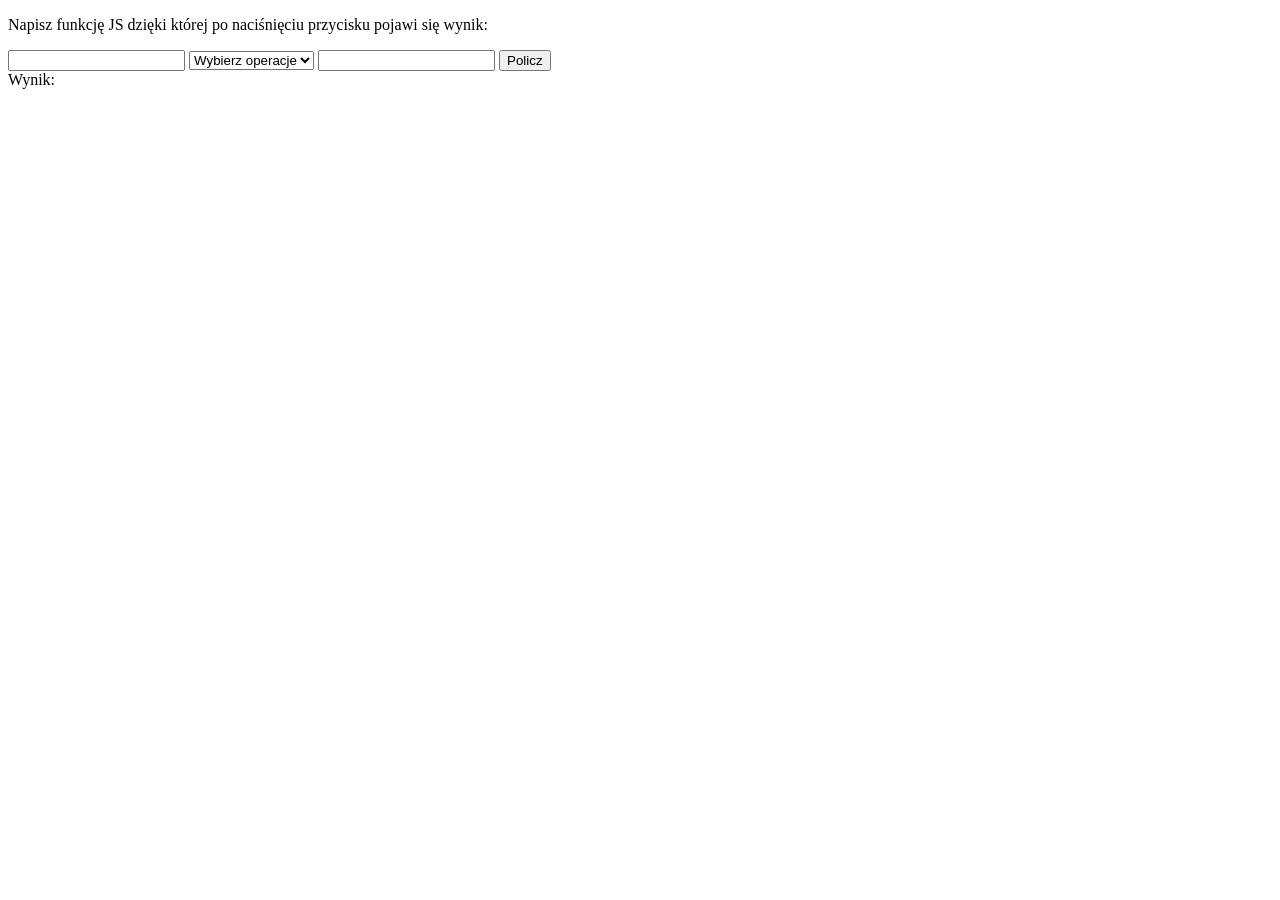
<file: web/calc.html>
<!DOCTYPE html>
<html lang="en">
<head>
    <meta charset="UTF-8">
    <title>JavaScript introduction!</title>
    <script src="js/calc.js" type="text/javascript" charset="utf-8"></script>
</head>
<body>
<p>Napisz funkcję JS dzięki której po naciśnięciu przycisku pojawi się wynik:
</p>

<input type="text" id="param1"/>
<select id="operation">
    <option value="">Wybierz operacje</option>
    <option value="+">Dodawanie</option>
    <option value="-">Odejmowanie</option>
    <option value="*">Mnożenie</option>
    <option value="/">Dzielenie</option>
</select>
<input type="text" id="param2"/>
<input type="button" value="Policz" onclick="calc(param1, param2)"/>
<div>Wynik: <span id="result"></span></div>

</body>
</html>
</file>
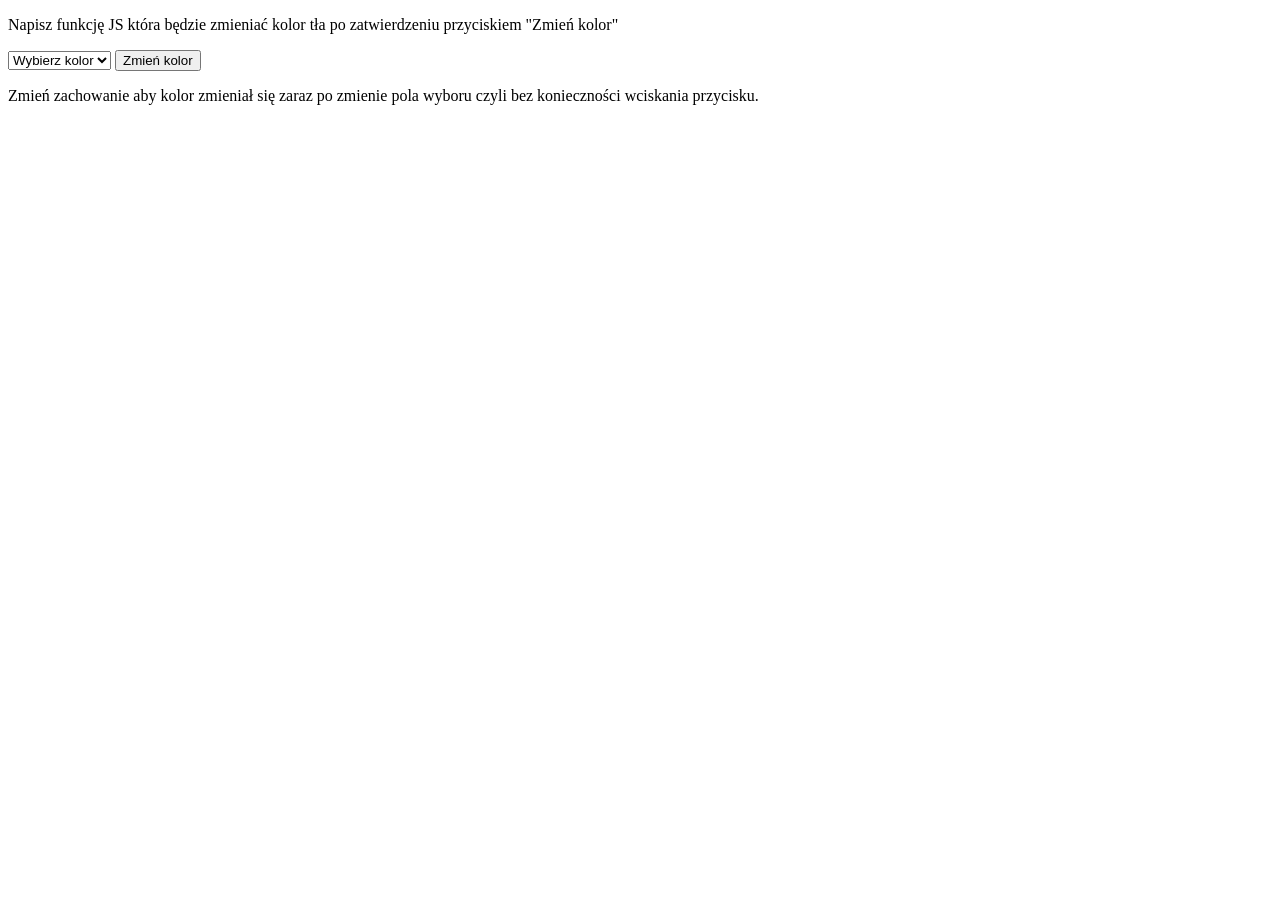
<file: web/color-bg.html>
<!DOCTYPE html>
<html lang="en">
<head>
    <meta charset="UTF-8">
    <title>JavaScript introduction!</title>
    <script src="js/script.js" type="text/javascript" charset="utf-8"></script>
</head>
<body>
<p>Napisz funkcję JS która będzie zmieniać kolor tła po zatwierdzeniu
    przyciskiem "Zmień kolor"
</p>

<select id="color" onchange="changeColor(this.value)">
    <option value="">Wybierz kolor</option>
    <option value="red">Czerwony</option>111
    <option value="blue">Niebieski</option>
    <option value="white">Biały</option>
    <option value="green">Zielony</option>
</select>
<input type="button" value="Zmień kolor" onclick="changeColorOnClick(this.value)"/>

<p>
    Zmień zachowanie aby kolor zmieniał się zaraz po zmienie pola wyboru czyli
    bez konieczności wciskania przycisku.
</p>

<!--<script>-->
    <!--function changeColour2() {-->
        <!--var tags = document.getElementsByTagName("body");-->
        <!--var  c = document.getElementById("color").value;-->
        <!--tags[0].style="background-color: " + c;-->
    <!--}-->
<!--</script>-->
<!--
deklarowanie funkcji JS
function name() {
}
pobieranie tagów
document.getElementsByTagName("body")


-->

</body>
</html>
</file>
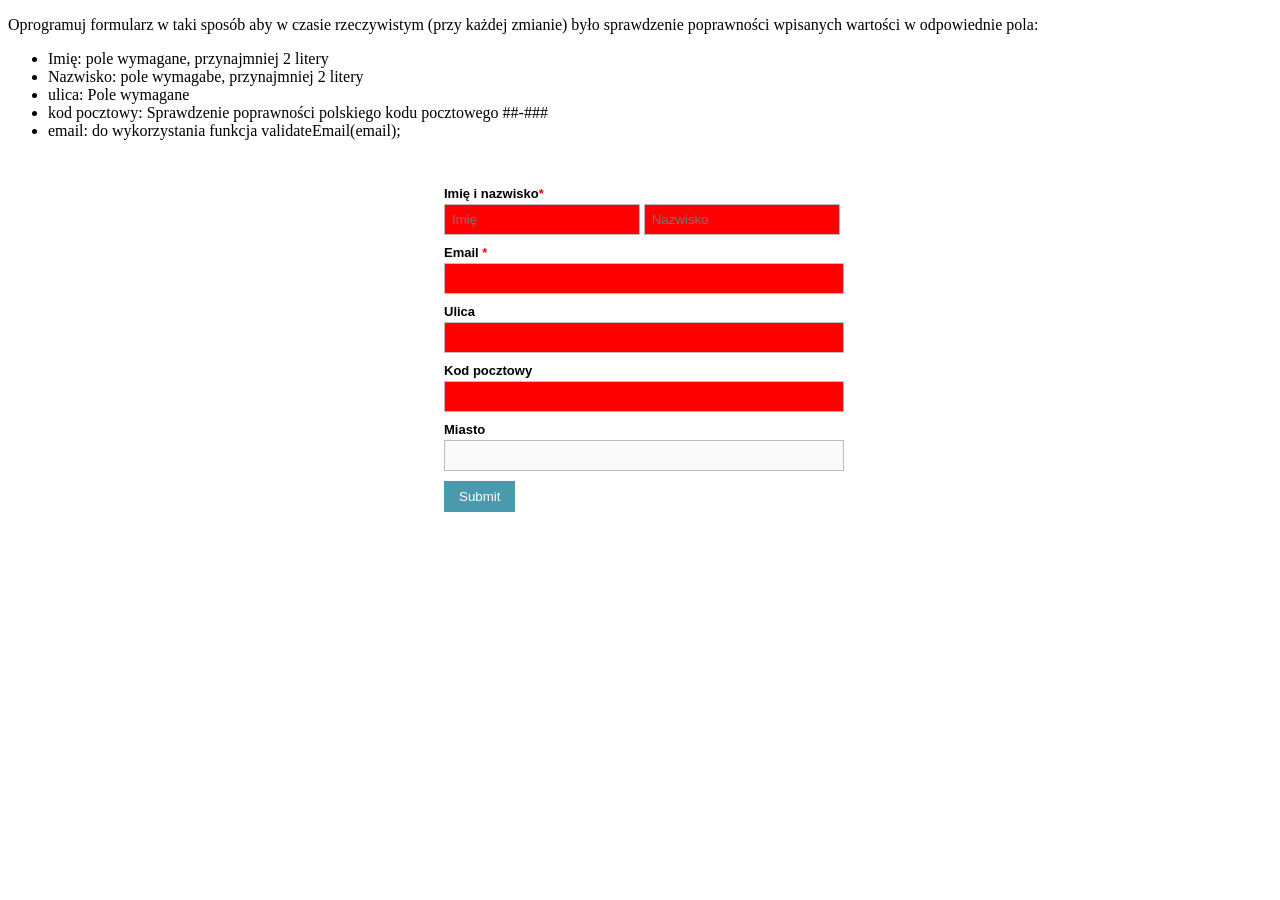
<file: web/forms.html>
<!DOCTYPE html>
<html lang="en">
<head>
    <meta charset="UTF-8">
    <title>JavaScript introduction!</title>
    <link rel="stylesheet" href="css/style.css">
    <script src="js/script.js" type="text/javascript" charset="utf-8"></script>
    <script type="text/javascript">
        /*regular expression (regexp)
        https://www.w3schools.com/jsref/jsref_obj_regexp.asp
        */
        function validateEmail(email) {
            var re = /^(([^<>()[\]\\.,;:\s@\"]+(\.[^<>()[\]\\.,;:\s@\"]+)*)|(\".+\"))@((\[[0-9]{1,3}\.[0-9]{1,3}\.[0-9]{1,3}\.[0-9]{1,3}\])|(([a-zA-Z\-0-9]+\.)+[a-zA-Z]{2,}))$/;
            return re.test(email);
        }
    </script>
</head>
<body>
<p>Oprogramuj formularz w taki sposób aby w czasie rzeczywistym (przy każdej zmianie)
    było sprawdzenie poprawności wpisanych wartości w odpowiednie pola:
<ul>
    <li>Imię: pole wymagane, przynajmniej 2 litery</li>
    <li>Nazwisko: pole wymagabe, przynajmniej 2 litery</li>
    <li>ulica: Pole wymagane</li>
    <li>kod pocztowy: Sprawdzenie poprawności polskiego kodu pocztowego ##-###</li>
    <li>email: do wykorzystania funkcja validateEmail(email);</li>
</ul>
</p>

<form onsubmit="return canIsendForm(this)">
    <ul class="form-style-1">
        <li><label>Imię i nazwisko<span class="required">*</span></label>
            <input id="nn" type="text" name="name" onInput="validateNameOrSurname(this)" class="field-divided error"
                   placeholder="Imię"/>&nbsp;<input onInput="validateNameOrSurname(this)" type="text" name="surname"
                                                    class="field-divided error" placeholder="Nazwisko"/></li>
        <li>
            <label>Email <span class="required">*</span></label>
            <input type="email" name="email" onchange="validateEmailAddress(this)" class="field-long error"/>
        </li>
        <li>
            <label>Ulica</label>
            <input type="text" name="street" onchange="validateStreet(this)" class="field-long error"/>
        </li>
        <li>
            <label>Kod pocztowy</label>
            <input type="text" name="field4" onchange="validatePostalCode(this)" class="field-long error"/>
        </li>
        <li>
            <label>Miasto</label>
            <input type="text" name="city" disabled="disabled" class="field-long"/>
        </li>
        <li>
            <input type="submit" value="Submit"/>
        </li>
    </ul>
</form>
</body>
</html>
</file>
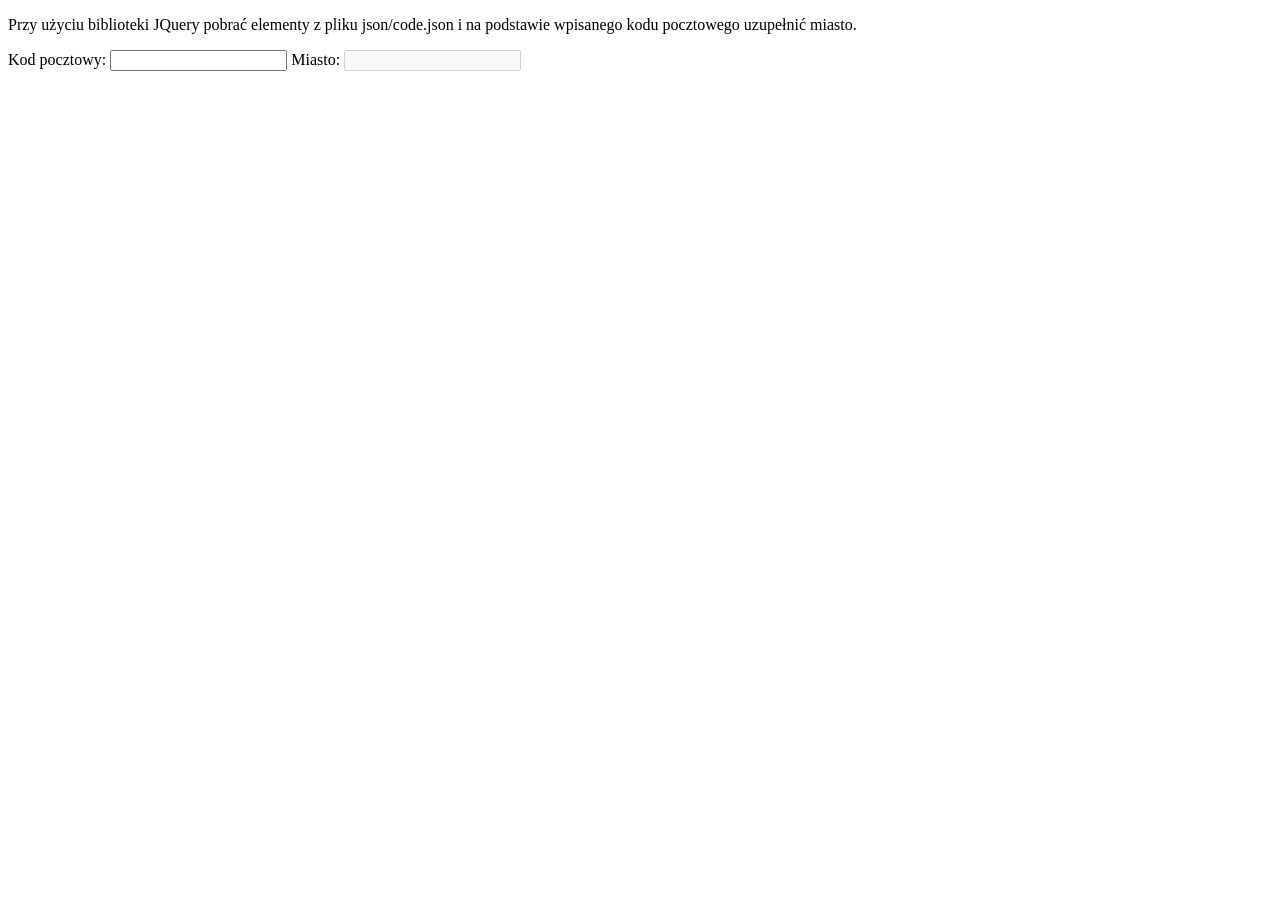
<file: web/jquery-json.html>
<!DOCTYPE html>
<html lang="en">
<head>
    <meta charset="UTF-8">
    <title>JavaScript introduction!</title>
    <link rel="stylesheet" href="css/style.css">
    <script src="https://ajax.googleapis.com/ajax/libs/jquery/3.3.1/jquery.min.js"></script>
    <script src="js/jquery2.js" type="text/javascript" charset="utf-8"></script>

</head>
<body>
<p>Przy użyciu biblioteki JQuery pobrać elementy z pliku json/code.json i na podstawie
    wpisanego kodu pocztowego uzupełnić miasto.
</p>
Kod pocztowy: <input type="text" id="zipCode"> Miasto: <input disabled="disabled" type="text" id="city">

</body>
</html>
</file>
<file: web/css/style.css>
.submenu1, .submenu3 {
    width: 400px;
    background-color: lightgreen;
}
.submenu1 ul, .submenu2 ul, .submenu3 ul {
    margin: 0px;
}
.submenu2 {
    width: 400px;
    background-color: lightblue;
}

.rectangle-menu {
    height: 150px;
    width: 300px;
    background-color: lightblue;
    padding: 10px;
    left: -280px;
    position: absolute;
}

.form-style-1 {
    margin:10px auto;
    max-width: 400px;
    padding: 20px 12px 10px 20px;
    font: 13px "Lucida Sans Unicode", "Lucida Grande", sans-serif;
}
.form-style-1 li {
    padding: 0;
    display: block;
    list-style: none;
    margin: 10px 0 0 0;
}
.form-style-1 label{
    margin:0 0 3px 0;
    padding:0px;
    display:block;
    font-weight: bold;
}
.form-style-1 input[type=text],
.form-style-1 input[type=date],
.form-style-1 input[type=datetime],
.form-style-1 input[type=number],
.form-style-1 input[type=search],
.form-style-1 input[type=time],
.form-style-1 input[type=url],
.form-style-1 input[type=email],
textarea,
select{
    box-sizing: border-box;
    -webkit-box-sizing: border-box;
    -moz-box-sizing: border-box;
    border:1px solid #BEBEBE;
    padding: 7px;
    margin:0px;
    -webkit-transition: all 0.30s ease-in-out;
    -moz-transition: all 0.30s ease-in-out;
    -ms-transition: all 0.30s ease-in-out;
    -o-transition: all 0.30s ease-in-out;
    outline: none;
}
.form-style-1 input[type=text]:focus,
.form-style-1 input[type=date]:focus,
.form-style-1 input[type=datetime]:focus,
.form-style-1 input[type=number]:focus,
.form-style-1 input[type=search]:focus,
.form-style-1 input[type=time]:focus,
.form-style-1 input[type=url]:focus,
.form-style-1 input[type=email]:focus,
.form-style-1 textarea:focus,
.form-style-1 select:focus{
    -moz-box-shadow: 0 0 8px #88D5E9;
    -webkit-box-shadow: 0 0 8px #88D5E9;
    box-shadow: 0 0 8px #88D5E9;
    border: 1px solid #88D5E9;
}
.form-style-1 .field-divided{
    width: 49%;
}

.form-style-1 .field-long{
    width: 100%;
}
.form-style-1 .field-select{
    width: 100%;
}

.form-style-1 .error{
    background-color: red;
}

.form-style-1 .field-textarea{
    height: 100px;
}
.form-style-1 input[type=submit], .form-style-1 input[type=button]{
    background: #4B99AD;
    padding: 8px 15px 8px 15px;
    border: none;
    color: #fff;
}
.form-style-1 input[type=submit]:hover, .form-style-1 input[type=button]:hover{
    background: #4691A4;
    box-shadow:none;
    -moz-box-shadow:none;
    -webkit-box-shadow:none;
}
.form-style-1 .required{
    color:red;
}
</file>
